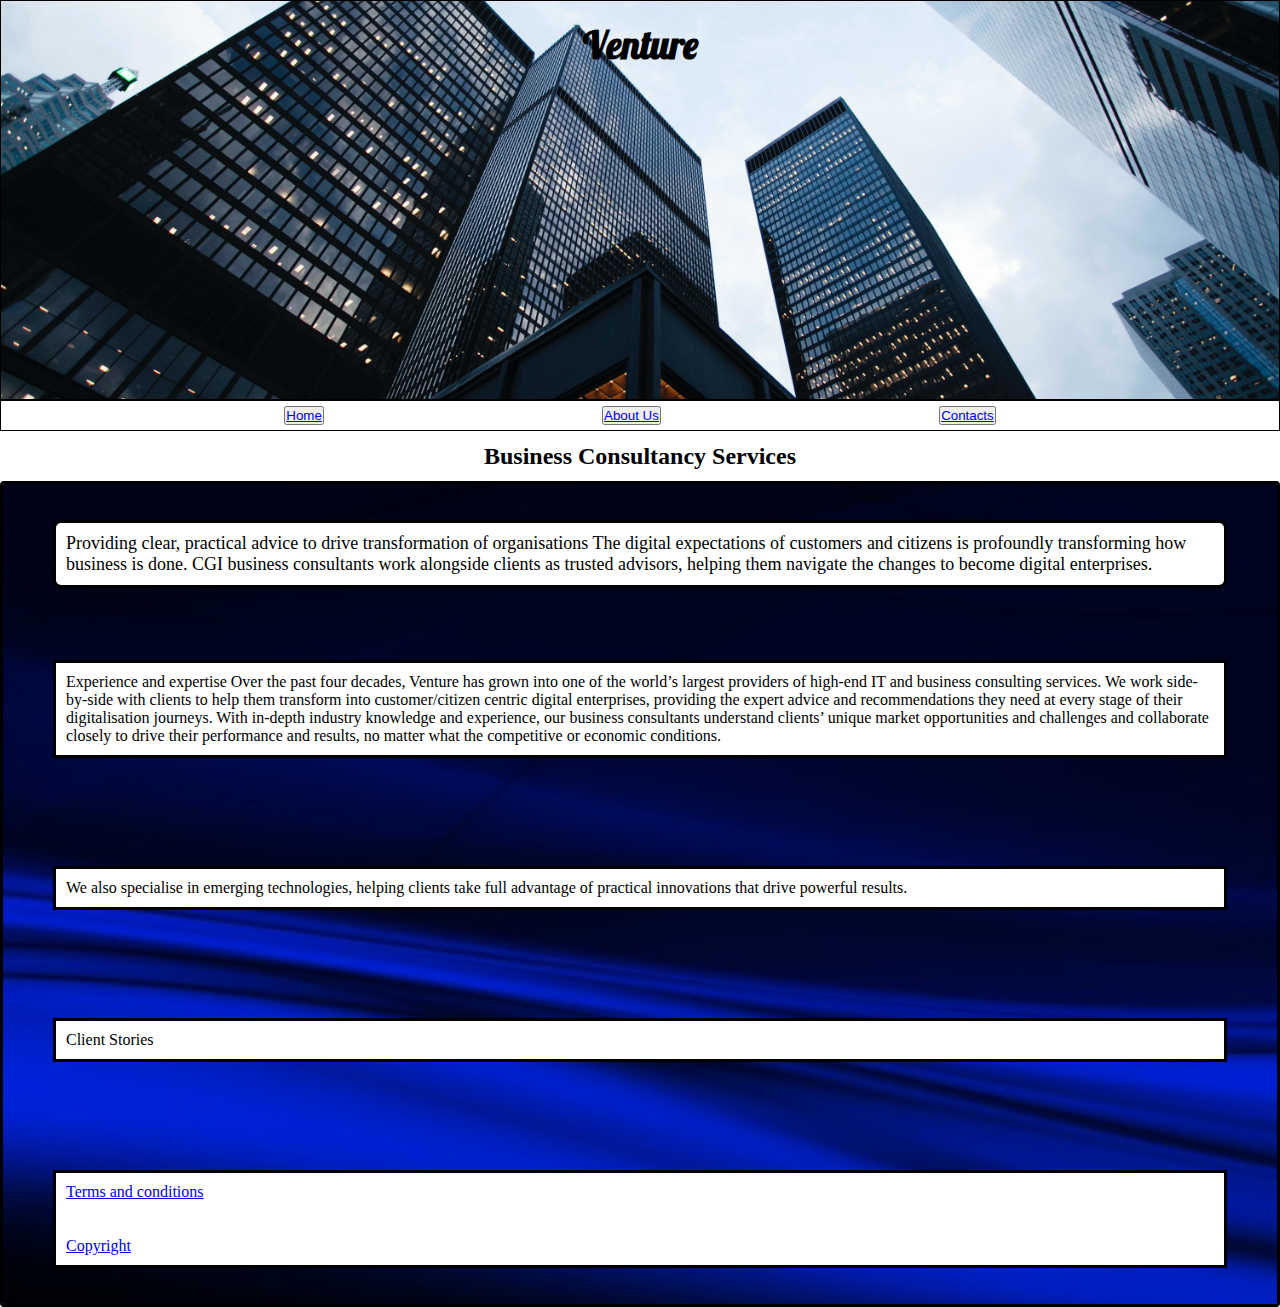
<file: index.html>
<!DOCTYPE html>

<!-- <hr> -->

<!-- <nav> -->

<!-- <a></a> a tag in link tag. a stands for anchor -->
<html lang="en">


<head>

    <meta charset="UTF-8">
    
    <title>Venture home</title>

    <div id="title">
    <!-- <br><br><br><br><br><br><br><br><br> -->
    <h1>Venture</h1>
        
    
    </div>


    <link rel="stylesheet" type="text/css" href="main.css">



<!-- navbar flexbox -->

<div id="navbar">
 
    <button>
        <a href="./index.html">Home</a>
    </button>

    <button>
        <a href="./aboutus.html">About Us</a>
    </button>

    <button>
        <a href="./contacts.html">Contacts</a>

    </button>

</div>

</head>



<body>



<div class="subheading">
    <p>
    <h2>Business Consultancy Services</h2>
    </p>
    
</div>



<div class="section_block2">
<p> <br> <br>




</p>



<div class="section_block1">
    <p>
    Providing clear, practical advice to drive transformation of organisations
    The digital expectations of customers and citizens is profoundly transforming how business is done. CGI business consultants work alongside clients as trusted advisors, helping them navigate the changes to become digital enterprises.
    
    </p>
</div>

<br><br><br><br>


<div class="section_block3">
    <p>
    Experience and expertise
        Over the past four decades, Venture has grown into one of the world’s largest providers of high-end IT and business consulting services. We work side-by-side with clients to help them transform into customer/citizen centric digital enterprises, providing the expert advice and recommendations they need at every stage of their digitalisation journeys.
        
        With in-depth industry knowledge and experience, our business consultants understand clients’ unique market opportunities and challenges and collaborate closely to drive their performance and results, no matter what the competitive or economic conditions.
        
    </p>

</div>
<br><br><br><br><br><br>
<div class="section_block4">
    <p>
        We also specialise in emerging technologies, helping clients take full advantage of practical innovations that drive powerful results.
    </p>
</div>



<!-- <img src="https://via.placeholder.com/150

C/O https://placeholder.com/">   -->
<br><br><br><br><br><br>

<div class="section_block4">
<p>
Client Stories
</p>
</div>

<br><br><br><br><br><br>

<div class="section_block4">
<p>
<a href="https://www.google.com" target="_blank">Terms and conditions</a><br><br><br>
<a href="https://www.google.com" target="_blank">Copyright</a><br>
</p>
</div>
<br>






<!-- flexboxdemo -->

<div>
    <div id="container1">
        <p>container1</p>


    </div>

    <div>


    </div>

</div>

</div>

<!-- <div id="column1">
 
    <button>
        <a href="./index.html">Home</a>
    </button>

    <button>
        <a href="/aboutus.html">About Us</a>
    </button>

    <button>
        <a href="./contacts.html">Contacts</a>

    </button>

</div> -->







</body>
</html>
</file>
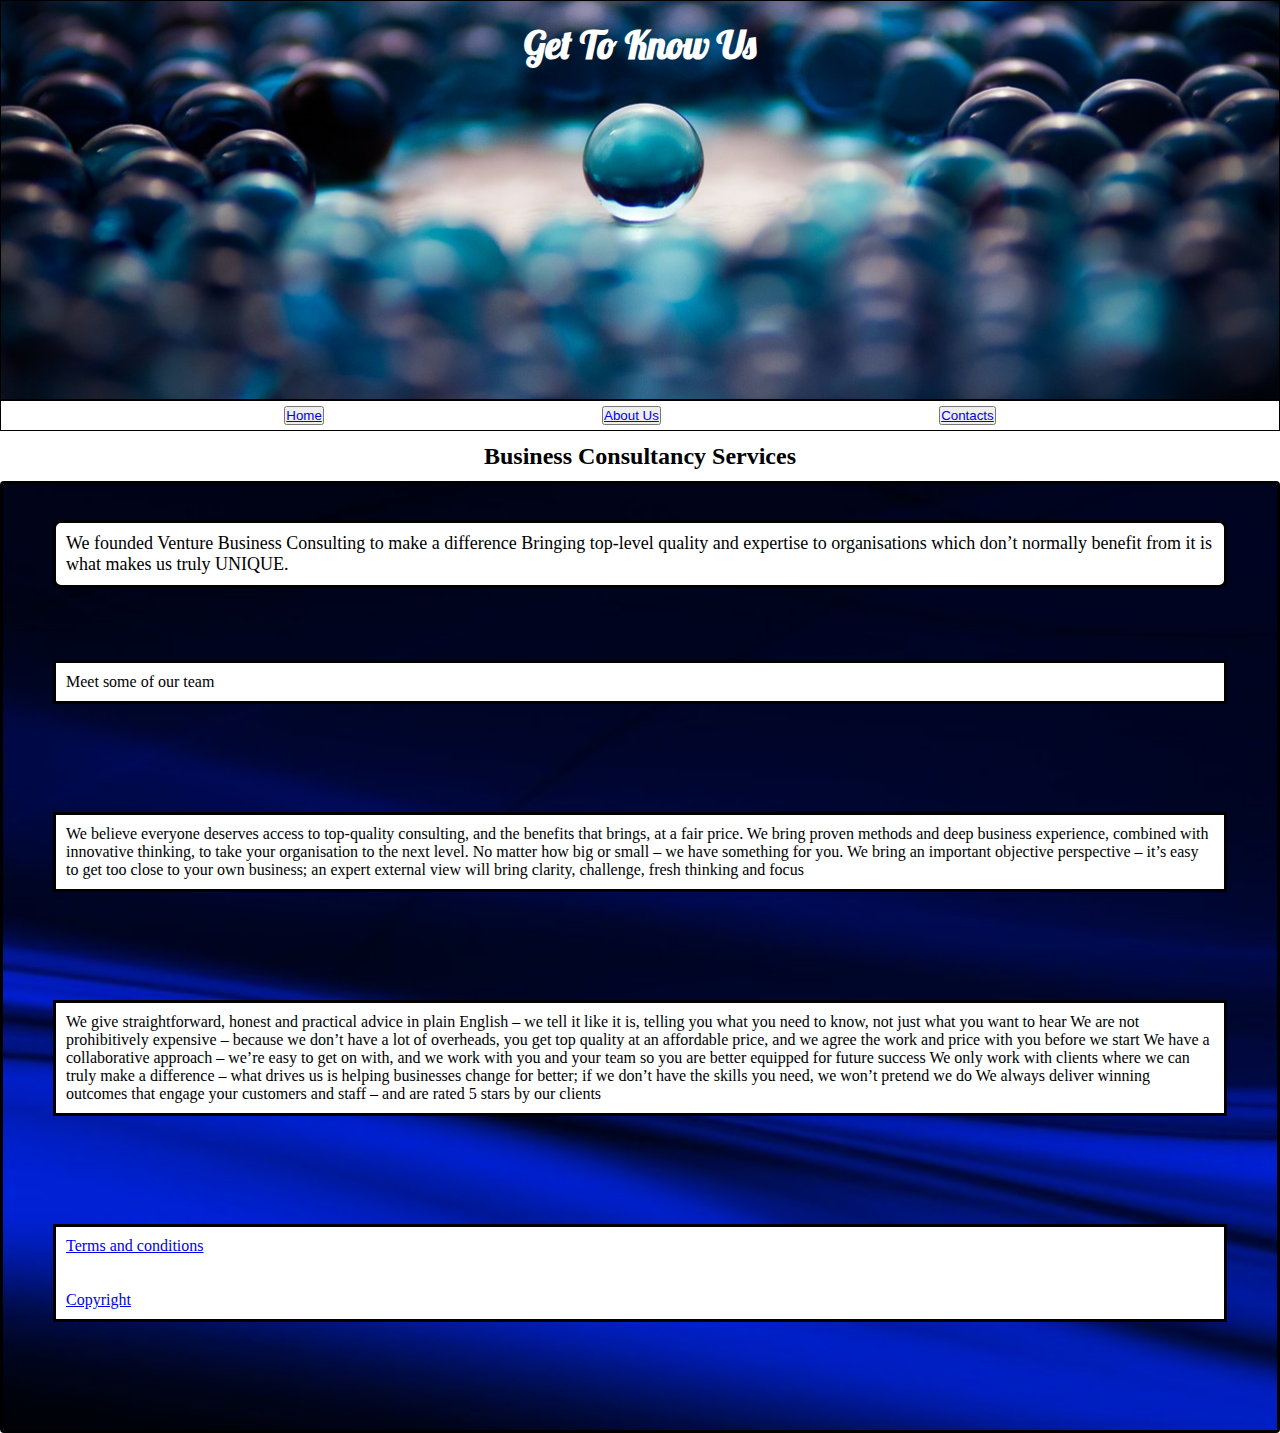
<file: aboutus.html>
<!DOCTYPE html>

<!-- <hr> -->

<!-- <nav> -->

<!-- <a></a> a tag in link tag. a stands for anchor -->
<html lang="en">


<head>

    <meta charset="UTF-8">
    
    <title>Venture About Us</title>

    <div id="title_aboutus">
    <!-- <br><br><br><br><br><br><br><br><br> -->
    <h1>Get To Know Us</h1>
        
    
    </div>


    <link rel="stylesheet" type="text/css" href="main.css">



<!-- navbar flexbox -->

<div id="navbar">
 
    <button>
        <a href="./index.html">Home</a>
    </button>

    <button>
        <a href="./aboutus.html">About Us</a>
    </button>

    <button>
        <a href="./contacts.html">Contacts</a>

    </button>

</div>

</head>



<body>



<div class="subheading">
    <p>
    <h2>Business Consultancy Services</h2>
    </p>
    
</div>



<div class="section_block2">
<p> <br> <br>




</p>


<!-- <a href="https://www.google.com" target="_blank">Visit Google</a><br> -->



<div class="section_block1">
    <p>
        We founded Venture Business Consulting
        to make a difference
        Bringing top-level quality and expertise to organisations which don’t normally benefit from it is what makes us truly UNIQUE.
        
    
    </p>
</div>

<br><br><br><br>


<div class="section_block3">
    <p>
        Meet some of our team
    </p>

</div>
<br><br><br><br><br><br>
<div class="section_block4">
    <p>
        We believe everyone deserves access to top-quality consulting, and the benefits that brings, at a fair price.

        We bring proven methods and deep business experience, combined with innovative thinking, to take your organisation to the next level.
        
        No matter how big or small – we have something for you.
        
        We bring an important objective perspective – it’s easy to get too close to your own business; an expert external view will bring clarity, challenge, fresh thinking and focus
        
        
        
        
        
    </p>
</div>



<!-- <img src="https://via.placeholder.com/150

C/O https://placeholder.com/">   -->
<br><br><br><br><br><br>

<div class="section_block4">
<p>
    We give straightforward, honest and practical advice in plain English – we tell it like it is, telling you what you need to know, not just what you want to hear
        
    We are not prohibitively expensive – because we don’t have a lot of overheads, you get top quality at an affordable price, and we agree the work and price with you before we start
    
    We have a collaborative approach – we’re easy to get on with, and we work with you and your team so you are better equipped for future success

    We only work with clients where we can truly make a difference – what drives us is helping businesses change for better; if we don’t have the skills you need, we won’t pretend we do
        
    We always deliver winning outcomes that engage your customers and staff – and are rated 5 stars by our clients
</p>
</div>

<br><br><br><br><br><br>

<div class="section_block4">
<p>
    <a href="https://www.google.com" target="_blank">Terms and conditions</a><br><br><br>
    <a href="https://www.google.com" target="_blank">Copyright</a><br>
</p>
</div>
<br><br><br><br><br><br>






<!-- flexboxdemo -->

<!-- <div>
    <div id="container1">
        <p>container1</p>


    </div>

    <div>


    </div>









</div>

</div><br><br><br><br><br><br><br><br><br><br><br>

<div id="column1">
 
    <button>
        <a href="./index.html">Home</a>
    </button>

    <button>
        <a href="/aboutus.html">About Us</a>
    </button>

    <button>
        <a href="./contacts.html">Contacts</a>

    </button>

</div>

</body>
</html>
</file>
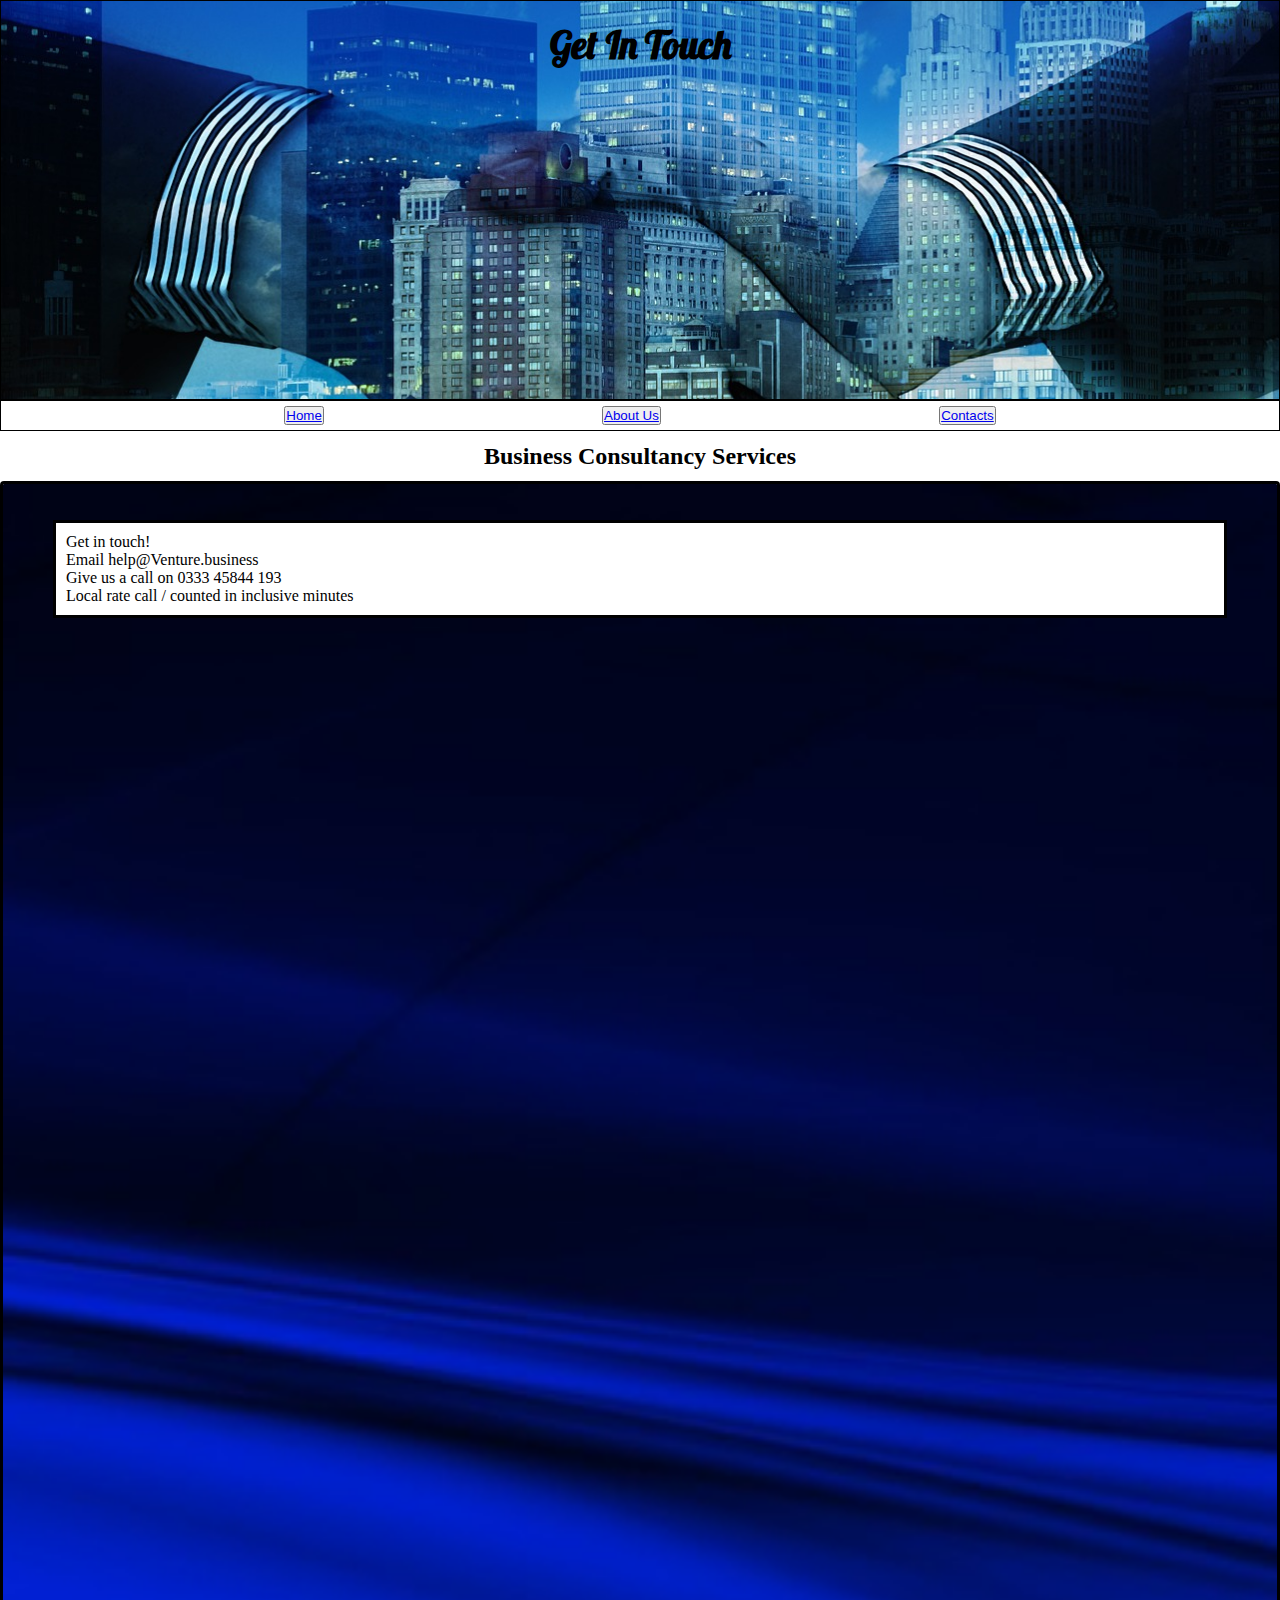
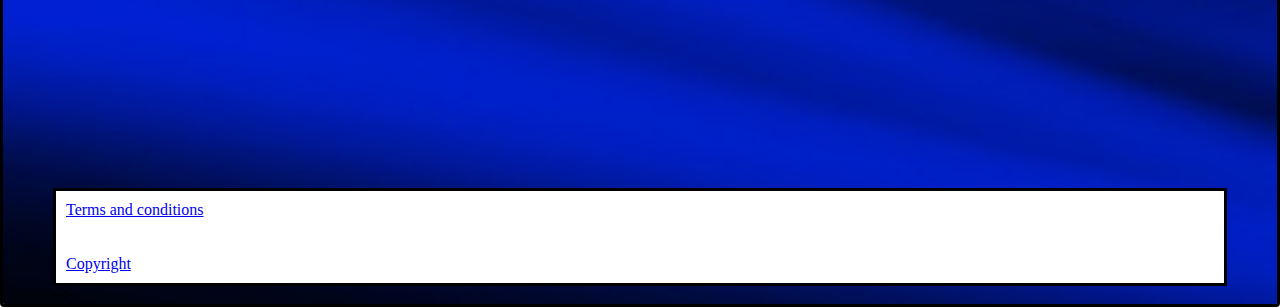
<file: contacts.html>
<!DOCTYPE html>

<!-- <hr> -->

<!-- <nav> -->

<!-- <a></a> a tag in link tag. a stands for anchor -->
<html lang="en">


<head>

    <meta charset="UTF-8">
    
    <title>Venture Contacts</title>

    <div id="title_contacts">
    <!-- <br><br><br><br><br><br><br><br><br> -->
    <h1>Get In Touch</h1>
        
    
    </div>


    <link rel="stylesheet" type="text/css" href="main.css">



<!-- navbar flexbox -->

<div id="navbar">
 
    <button>
        <a href="./index.html">Home</a>
    </button>

    <button>
        <a href="./aboutus.html">About Us</a>
    </button>

    <button>
        <a href="./contacts.html">Contacts</a>

    </button>

</div>

</head>



<body>



<div class="subheading">
    <p>
    <h2>Business Consultancy Services</h2>
    </p>
    
</div>



<div class="section_block2">
<p> <br> <br>




</p>


<!-- <a href="https://www.google.com" target="_blank">Visit Google</a><br> -->



<div class="section_block_contact">
    <p>
        Get in touch!<br>
        Email help@Venture.business<br>
        Give us a call on 0333 45844 193<br>
        Local rate call / counted in inclusive minutes<br>
        
    </p>
</div>

<br><br><br><br><br><br><br><br><br><br><br><br><br><br><br><br><br><br><br><br><br><br><br><br><br><br><br><br><br><br><br><br><br><br><br><br><br><br><br><br><br><br><br><br><br><br><br><br><br><br><br><br><br><br><br><br><br><br><br><br><br><br><br><br><br>


<div class="section_block3">
    <p>
        <a href="https://www.google.com" target="_blank">Terms and conditions</a><br><br><br>
        <a href="https://www.google.com" target="_blank">Copyright</a><br>
    </p>

</div>
<!-- <br><br><br><br><br><br>
<div class="section_block4">
    <p>
        We also specialise in emerging technologies, helping clients take full advantage of practical innovations that drive powerful results.
    </p>
</div>


<br><br><br><br><br><br>

<div class="section_block4">
<p>
Client Stories
</p>
</div>

<br><br><br><br><br><br>

<div class="section_block4">
<p>
Există o mulţime de variaţii disponibile ale pasajelor Lorem Ipsum, dar majoritatea lor au suferit alterări într-o oarecare măsură prin infiltrare de elemente de umor, sau de cuvinte luate aleator, care nu sunt câtuşi de puţin credibile. Daca vreţi să folosiţi un pasaj de Lorem Ipsum, trebuie să vă asiguraţi că nu conţine nimic stânjenitor ascuns printre randuri. Toate generatoarele de Lorem Ipsum de pe Internet tind să repete bucăţi de text în funcţie de necesitate, astfel făcându-l pe acesta primul
</p>
</div>
<br><br><br><br><br><br> --> -->






<!-- flexboxdemo -->

<!-- <div>
    <div id="container1">
        <p>container1</p>


    </div>

    <div>


    </div>









</div>

</div><br><br><br><br><br><br><br><br><br><br><br>

<div id="column1">
 
    <button>
        <a href="./index.html">Home</a>
    </button>

    <button>
        <a href="/aboutus.html">About Us</a>
    </button>

    <button>
        <a href="./contacts.html">Contacts</a>

    </button>

</div>

</body>
</html>
</file>
<file: main.css>
/* can use 30px instead of medium for size */

/* 
h1 {
    color: red;
    font-size: medium;
}


h2,h3,p {
    color: rgb(22, 136, 165);
    font-size: medium;
}


* {
    background-color: rgb(216, 219, 33);
    font-family: Arial, Helvetica, sans-serif;
}




.navmenu {background-color: crimson;}


/* Class selector */
/* .large {
    font-size: 20px;
}


.centre {

    text-align: centre;

} */






@import url('https://fonts.googleapis.com/css2?family=Lobster&display=swap');


* {
    /* background-color: rgba (255,255,255,0.5); */
    margin: 0px;
    padding: 0px;
    box-sizing: border-box;
    /* padding: 25px 50px 75px 100px; */
}


body {
    /* background-image: url(./images/baubles.jpg); */
    background-size:cover;
    background-position: bottom;
    background-clip: padding-box;
    
}



p {
    font-family:'Times New Roman', Times, serif;
    
}


/* id ---------heading */
#title {
    width: 100;
    height: 400px;
    display:flex;
    justify-content: center;
    align-items:unset;
    background-image: url(./images/buildingbanner.jpg);
    background-position: center;
    background-size: cover;
    border:1px;
    border-style: solid;
    border-color:black;
    color:rgb(0, 0, 0);
    padding: 20px;
    font-family: 'lobster', cursive;
    font-size: larger;
    
    
    
}



#title_contacts {
    width: 100;
    height: 400px;
    display:flex;
    justify-content: center;
    align-items:unset;
    background-image: url(./images/hands-g555652bc0_1280.jpg);
    background-position: center;
    background-size: cover;
    border:1px;
    border-style: solid;
    border-color:black;
    color:rgb(0, 0, 0);
    padding: 20px;
    font-family: 'lobster', cursive;
    font-size: larger;
    
    
    
}


#title_aboutus {
    width: 100;
    height: 400px;
    display:flex;
    justify-content: center;
    align-items:unset;
    background-image: url(./images/balls-g60ab53820_1280.jpg);
    background-position: center;
    background-size: cover;
    border:1px;
    border-style: solid;
    border-color:black;
    color:rgb(255, 255, 255);
    padding: 20px;
    font-family: 'lobster', cursive;
    font-size: larger;
    
    
    
}





/* flex navbar */
#navbar {
    display:flex;
    flex-direction: row;
    justify-content: space-evenly;
    /* background-image: url(./images/christmas-colour.png); */
    background-size:auto;
    background-position: center;
    /* width: 440px; */
    /* flex-wrap: wrap; */
    background-color: rgb(255, 255, 255);
    padding: 5px;
    border: 1px;
    border-style: solid;

}



/* div class */




.subheading {
    height: 50px;
    width: 100;
    display:flex;
    align-items: center;
    justify-content: center;
    color:rgb(0, 0, 0)

}

#banner1 {
    display:flex;
    width: 440px;
    

}

#column1 {
    display:flex;
    flex-direction: row;
    justify-content: space-evenly;
    /* background-image: url(./images/christmas-colour.png); */
    background-size:auto;
    background-position: center;
    /* width: 440px; */
    /* flex-wrap: wrap; */
    background-color: rgb(255, 255, 255);
    padding: 5px;
    border: 1px;
    border-style: solid;

}






.section_block1 {
    justify-content: center;
    font-size: large;

    color:rgb(0, 0, 0);
    border-radius: 8px;
    background-color: rgb(255, 255, 255);
    border-style: solid;
    padding: 10px;
}


.section_block2 {
    background-image: url(./images/bluewavebanner.jpg);
    background-size: cover;
    background-clip: padding-box;
    background-position:center;
    background-repeat: no-repeat;
    color:rgb(0, 0, 0);
    border-radius: 4px;
    /* background-color: rgb(20, 7, 94); */
    border-style: solid;
    padding-left: 50px;
    padding-right: 50px;

}

.section_block3 {
    color:rgb(0, 0, 0);
    background-color: rgb(255, 255, 255);
    border-style: solid;
    padding: 10px;
}

.section_block_contact {
    align-items: center;
    justify-content: center;
    color:rgb(0, 0, 0);
    background-color: rgb(255, 255, 255);
    border-style: solid;
    padding: 10px;
}


.section_block4 {
    background-color: rgb(255, 255, 255);
    border-style: solid;
    border-color: rgb(0, 0, 0);
    padding: 10px;
    justify-content: center;
    align-items: center;
}





/* 
.flex_container {
    display: flex;
    flex-direction: row;
    border-style: solid;
    justify-content: space-evenly;
}

#container1 {
    justify-content: center;
    align-items: center;
    height: 200px;
    background-color: red;
    background-image: url(./images/entrepreneur-g4760703e5_1280.jpg);
}

#container2 {
    background-color:yellow;
}

#container12 {
    background-color: red;
}

 */










/* 
orange
231, 111, 81

lightorange
244, 162, 97

yellow
233, 196, 106

teal
42, 157, 143

corporate blue
38, 70, 83
</file>
